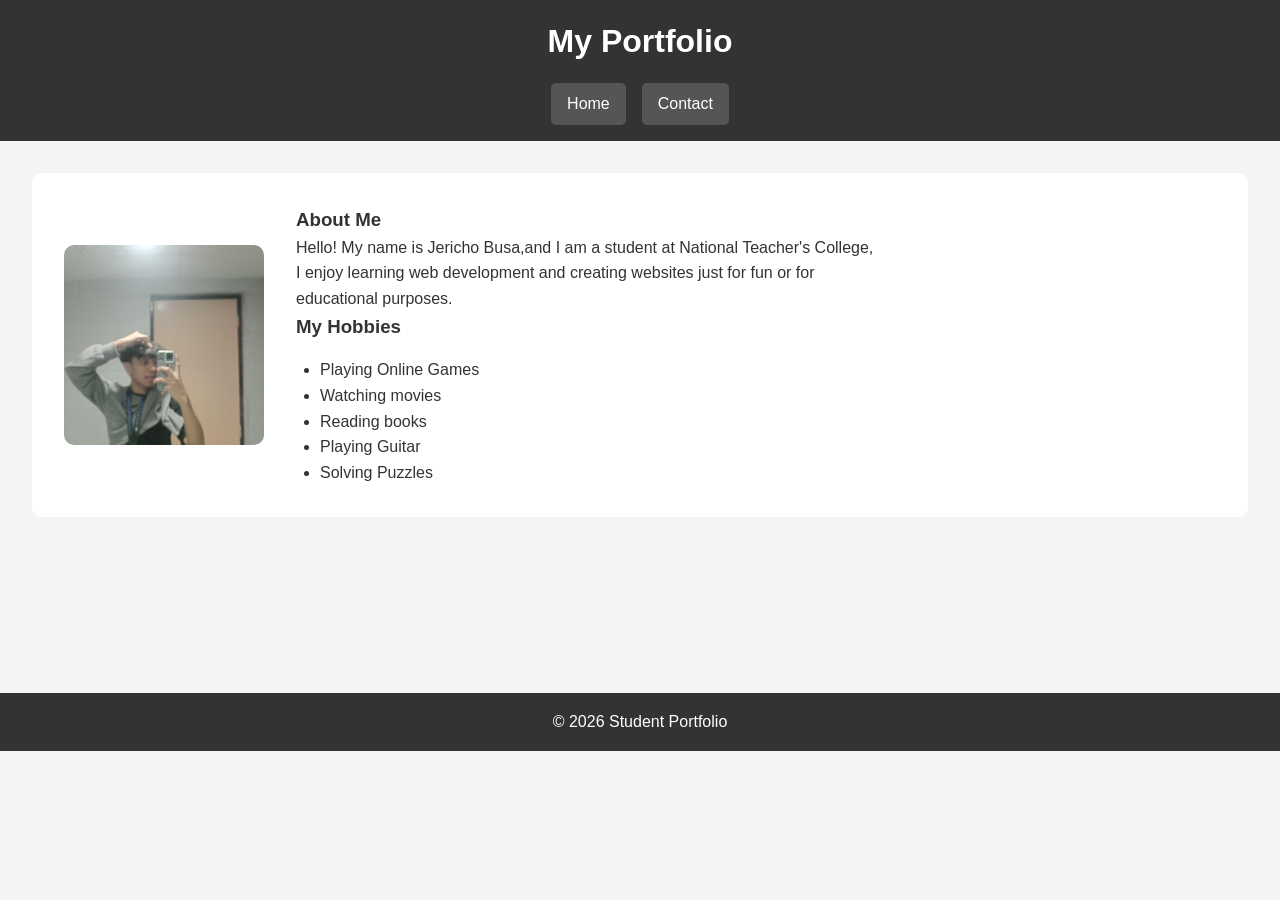
<file: Week4Activity_Busa/index.html>
<!DOCTYPE html>
<html lang="en">
<head>
    <meta charset="UTF-8">
    <meta name="viewport" content="width=device-width, initial-scale=1.0">
    <title>Student Portfolio</title>

    <!-- External CSS -->
    <link rel="stylesheet" href="style.css">
</head>
<body>

    <header>
        <h1>My Portfolio</h1>

        <nav class="navbar">
            <a href="index.html">Home</a>
            <a href="contact.html">Contact</a>
        </nav>
    </header>

    <main>

        <section class="profile-section">

            <article class="profile-card">
                <img src="profile.jpg"
                     alt="Profile picture of the student smiling">

                <div class="profile-info">
                    <h1>About Me</h1>

                <p>Hello! My name is Jericho Busa,and I am a student at National Teacher's College,</p>
                <p>I enjoy learning web development and creating websites just for fun or for</p>
                <p>educational purposes.</p>

                    <h1>My Hobbies</h1>

            <ul>
                <li>Playing Online Games</li>
                <li>Watching movies</li>
                <li>Reading books</li>
                <li>Playing Guitar</li>
                <li>Solving Puzzles</li>
            </ul>
                </div>
            </article>

        </section>

    </main>

    <footer>
        <p>&copy; 2026 Student Portfolio</p>
    </footer>

</body>
</html>
</file>
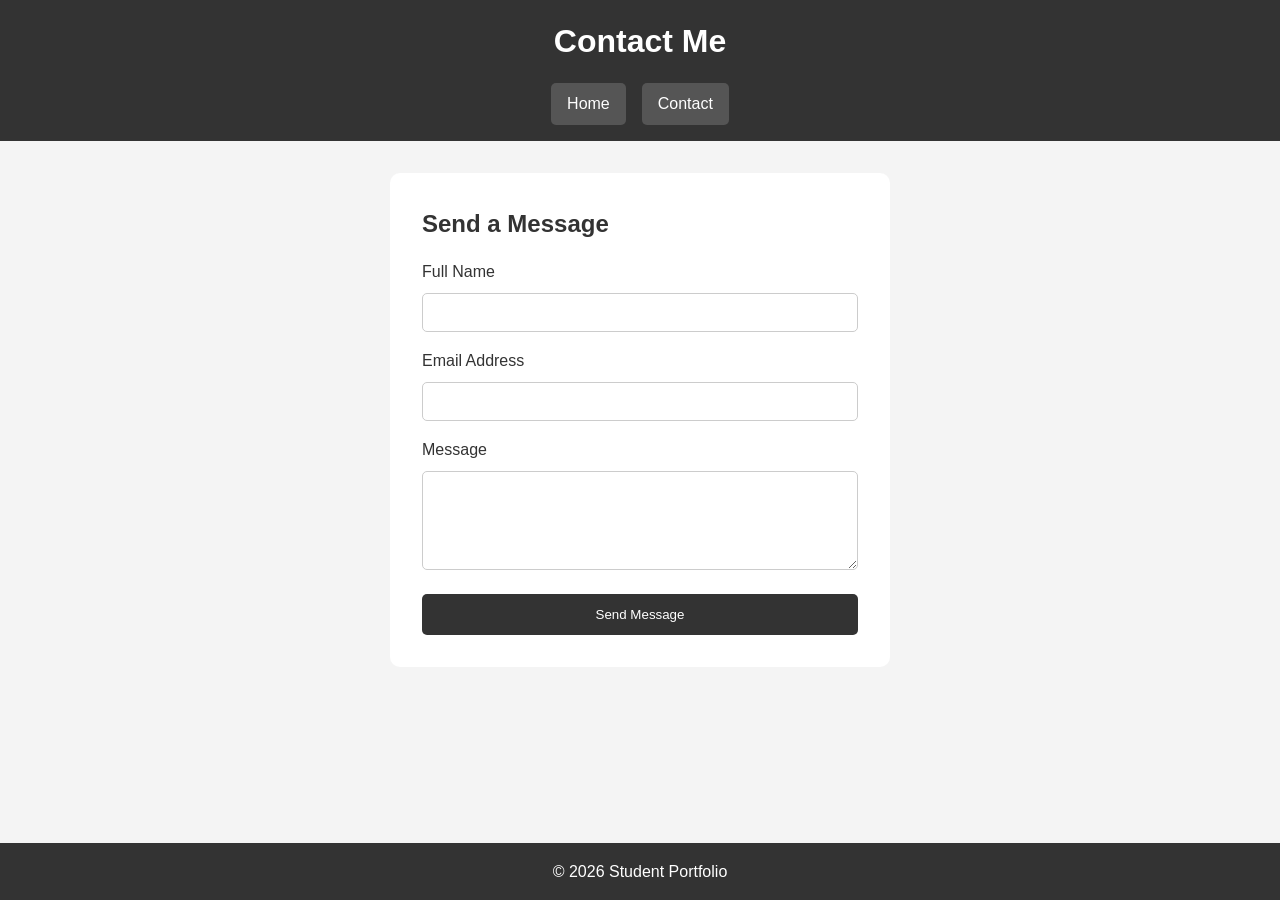
<file: Week4Activity_Busa/contact.html>
<!DOCTYPE html>
<html lang="en">
<head>
    <meta charset="UTF-8">
    <meta name="viewport" content="width=device-width, initial-scale=1.0">
    <title>Contact Me</title>

    <!-- External CSS -->
    <link rel="stylesheet" href="style.css">
</head>
<body>

    <header>
        <h1>Contact Me</h1>

        <nav class="navbar">
            <a href="index.html">Home</a>
            <a href="contact.html">Contact</a>
        </nav>
    </header>

    <main>

        <section class="form-section">

            <h2>Send a Message</h2>

            <form>

                <label for="fullname">Full Name</label>
                <input type="text" id="fullname" name="fullname">

                <label for="email">Email Address</label>
                <input type="email" id="email" name="email">

                <label for="message">Message</label>
                <textarea id="message"
                          name="message"
                          rows="5"></textarea>

                <button type="submit">Send Message</button>

            </form>

        </section>

    </main>

    <footer>
        <p>&copy; 2026 Student Portfolio</p>
    </footer>

</body>
</html>
</file>
<file: Week4Activity_Busa/style.css>
/* Reset some default spacing */

* {
    margin: 0;
    padding: 0;
    box-sizing: border-box;
}

/* General Page Styling */

body {
    font-family: Arial, sans-serif;
    background-color: #f4f4f4;
    color: #333;
    line-height: 1.6;
}

/* Header */

header {
    background-color: #333;
    color: white;
    padding: 1rem;
    text-align: center;
}

/* Flexbox Navbar */

.navbar {
    display: flex;
    justify-content: center;
    gap: 1rem;
    margin-top: 1rem;
}

.navbar a {
    color: white;
    text-decoration: none;
    padding: 0.5rem 1rem;
    background-color: #555;
    border-radius: 5px;
}

.navbar a:hover {
    background-color: #777;
}

/* Main Content */

main {
    padding: 2rem;
}

/* Profile Layout */

.profile-card {
    display: flex;
    align-items: center;
    gap: 2rem;
    background-color: white;
    padding: 2rem;
    border-radius: 10px;
}

.profile-card img {
    width: 200px;
    border-radius: 10px;
}

.profile-info ul {
    margin-top: 1rem;
    padding-left: 1.5rem;
}

/* Form Styling */

.form-section {
    background-color: white;
    padding: 2rem;
    border-radius: 10px;
    max-width: 500px;
    margin: auto;
}

form {
    display: flex;
    flex-direction: column;
}

label {
    margin-top: 1rem;
    margin-bottom: 0.5rem;
}

input,
textarea {
    padding: 0.7rem;
    border: 1px solid #ccc;
    border-radius: 5px;
}

button {
    margin-top: 1.5rem;
    padding: 0.8rem;
    border: none;
    background-color: #333;
    color: white;
    border-radius: 5px;
    cursor: pointer;
}

button:hover {
    background-color: #555;
}

/* Footer */

footer {
    text-align: center;
    padding: 1rem;
    margin-top: 9rem;
    background-color: #333;
    color: white;
}

/* MEDIA QUERY */
/* Responsive Design for Screens Below 600px */

@media (max-width: 600px) {

    body {
        background-color: #dfefff;
    }

    .navbar {
        flex-direction: column;
        align-items: center;
    }

    .profile-card {
        flex-direction: column;
        text-align: center;
    }

    .profile-card img {
        width: 150px;
    }
}
</file>
